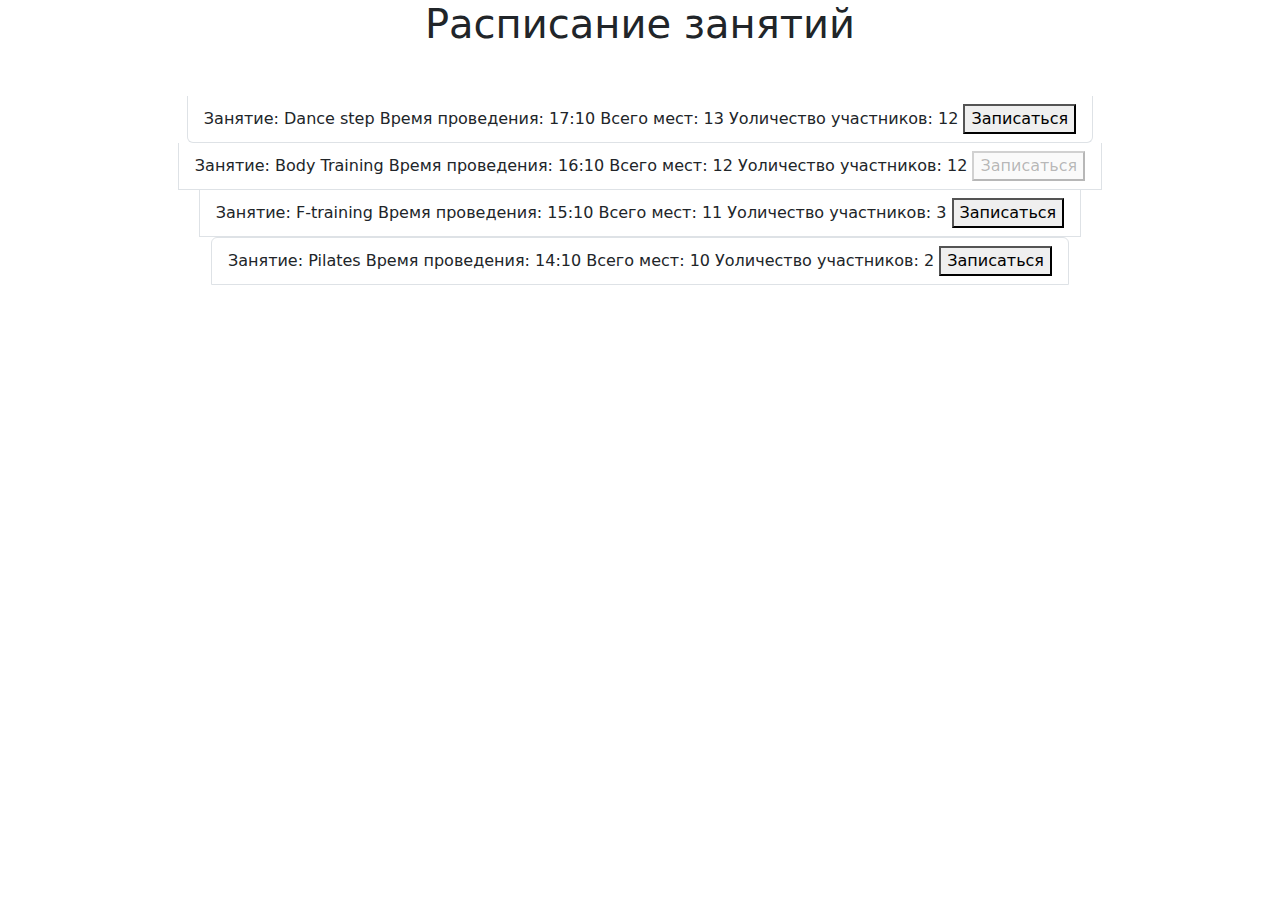
<file: task_1/index.html>
<!DOCTYPE html>
<html lang="en">
<head>
    <meta charset="UTF-8">
    <meta name="viewport" content="width=device-width, initial-scale=1.0">
    <title>Document</title>
    <link href="https://cdn.jsdelivr.net/npm/bootstrap@5.3.3/dist/css/bootstrap.min.css" rel="stylesheet" integrity="sha384-QWTKZyjpPEjISv5WaRU9OFeRpok6YctnYmDr5pNlyT2bRjXh0JMhjY6hW+ALEwIH" crossorigin="anonymous">
</head>
<body>
    <h1 class="globalName">Расписание занятий</h1>
    
    <script src="./script.js"></script>
</body>
</html>
</file>
